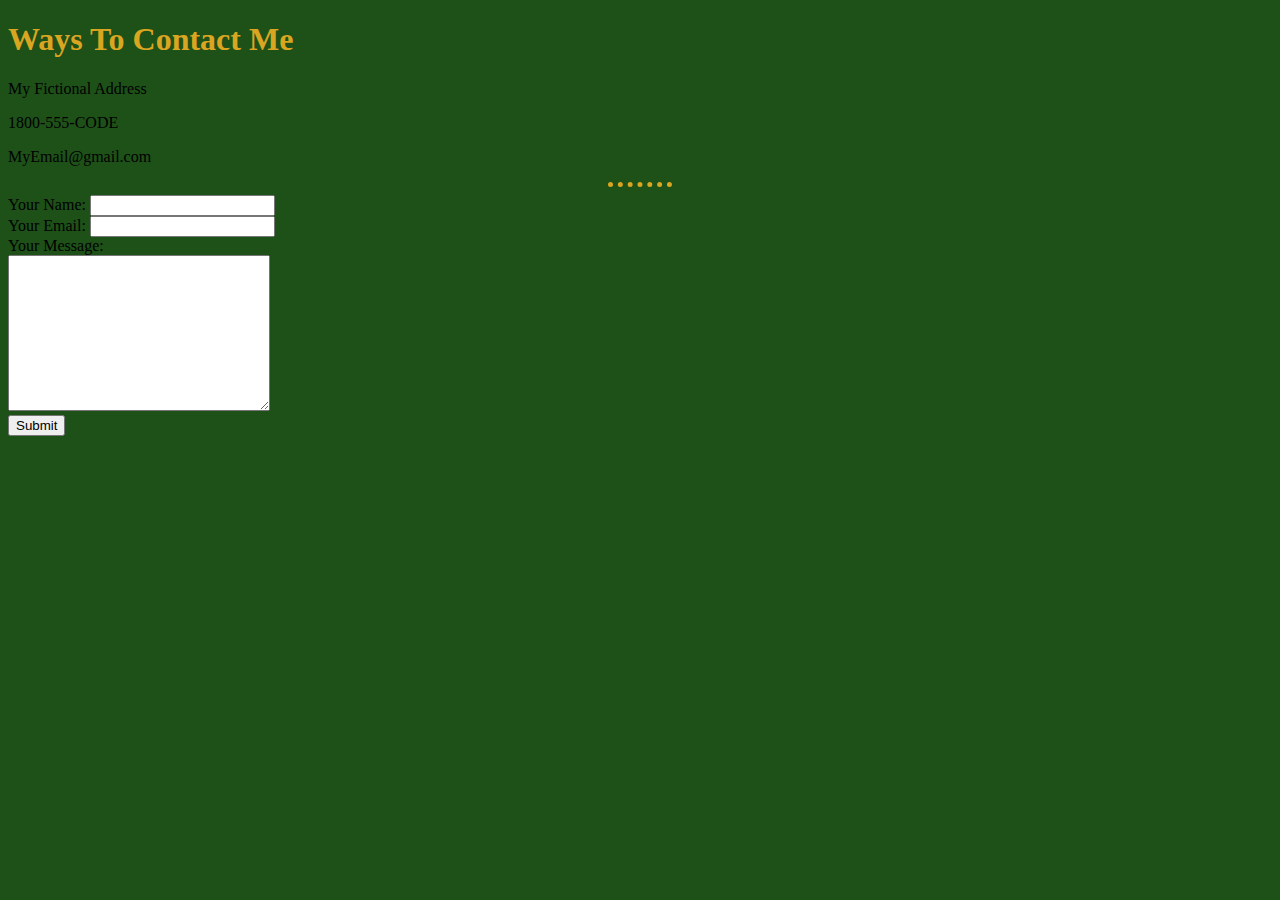
<file: contact.html>
<!DOCTYPE html>
<html>
  <head>
		<meta charset="utf-8">

		<title>Contact Me</title>
      <link rel="stylesheet" href="css/styles.css">  

  </head>
	<body>
        <h1>Ways To Contact Me</h1>
        <p>My Fictional Address</p>
        <p>1800-555-CODE</p>
        <p>MyEmail@gmail.com</p>
        <hr>
        <form action="mailto:info@mywebsiteemail.com" method="post" enctype="text/plain">
            <label>Your Name:</label>
            <input type="text" name="yourName" value=""><br>
            <label>Your Email:</label>
            <input type="email" name="yourName" value=""><br>
            <label>Your Message:</label><br>
            <textarea name="yourMessage" rows="10" cols="30"></textarea><br>
            <input type="submit" name="">
        </form>
	</body>
</html>
</file>
<file: css/styles.css>
body {
    background-color: #1E5118;		
}	
h1 {
    color: goldenrod;
    
}

h3 {
    color: goldenrod;
    
}
hr {
    border-style: none;
    border-top-style: dotted;
    border-color: goldenrod;
    border-width: 5px;
    width: 5%;
}
</file>
